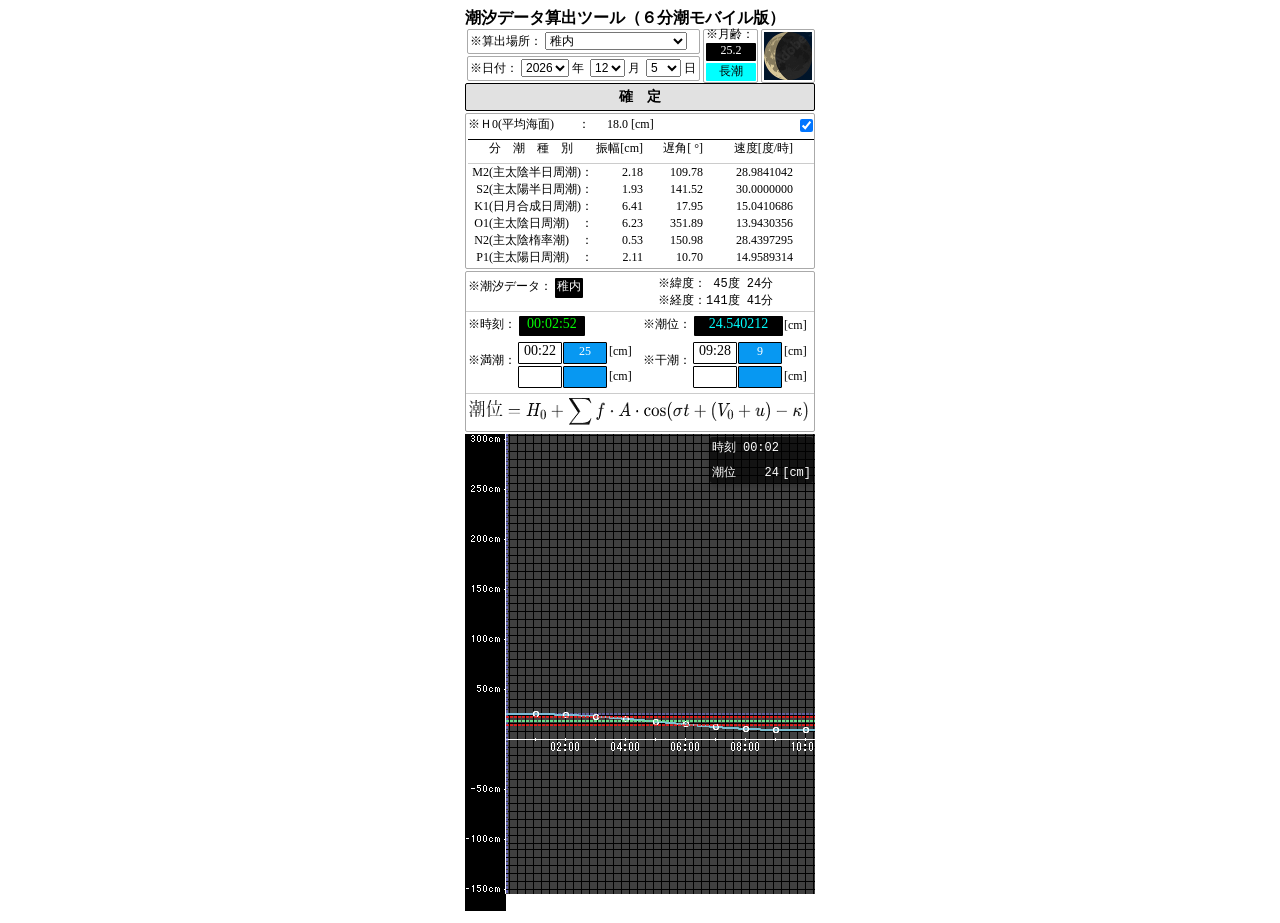
<file: index.html>
<!doctype html>
<html lang="jp">

<head>
	<meta charset="utf-8" />
	<meta name="viewport" content="width=device-width, initial-scale=1" />
	<meta name="text-scale" content="scale" />
	
	<!-- ① iOSにPWA（全画面起動）であることを伝えるメタタグ -->
	<meta name="apple-mobile-web-app-capable" content="yes">
	<link rel="manifest" href="./manifest.json">
	<!-- ② iOS専用のホーム画面アイコンの指定（192pxまたは512pxの画像を指す） -->
	<link rel="apple-touch-icon" href="./icon-192.png">

	<link href="./_app/immutable/entry/start.BjgPem9k.js" rel="modulepreload">
	<link href="./_app/immutable/chunks/B5ADm98b.js" rel="modulepreload">
	<link href="./_app/immutable/chunks/4r-9e1mf.js" rel="modulepreload">
	<link href="./_app/immutable/entry/app.BLCgD8wl.js" rel="modulepreload">
	<link href="./_app/immutable/chunks/Dj6f-nJM.js" rel="modulepreload">
	<link href="./_app/immutable/chunks/DEDqjojZ.js" rel="modulepreload">
	<link href="./_app/immutable/nodes/0.Ca9abkfg.js" rel="modulepreload">
	<link href="./_app/immutable/nodes/2.WKseh90u.js" rel="modulepreload">
	<!--12qhfyh-->
	<link rel="icon"
		href="data:image/svg+xml,%3csvg%20xmlns='http://www.w3.org/2000/svg'%20width='107'%20height='128'%20viewBox='0%200%20107%20128'%3e%3ctitle%3esvelte-logo%3c/title%3e%3cpath%20d='M94.157%2022.819c-10.4-14.885-30.94-19.297-45.792-9.835L22.282%2029.608A29.92%2029.92%200%200%200%208.764%2049.65a31.5%2031.5%200%200%200%203.108%2020.231%2030%2030%200%200%200-4.477%2011.183%2031.9%2031.9%200%200%200%205.448%2024.116c10.402%2014.887%2030.942%2019.297%2045.791%209.835l26.083-16.624A29.92%2029.92%200%200%200%2098.235%2078.35a31.53%2031.53%200%200%200-3.105-20.232%2030%2030%200%200%200%204.474-11.182%2031.88%2031.88%200%200%200-5.447-24.116'%20style='fill:%23ff3e00'/%3e%3cpath%20d='M45.817%20106.582a20.72%2020.72%200%200%201-22.237-8.243%2019.17%2019.17%200%200%201-3.277-14.503%2018%2018%200%200%201%20.624-2.435l.49-1.498%201.337.981a33.6%2033.6%200%200%200%2010.203%205.098l.97.294-.09.968a5.85%205.85%200%200%200%201.052%203.878%206.24%206.24%200%200%200%206.695%202.485%205.8%205.8%200%200%200%201.603-.704L69.27%2076.28a5.43%205.43%200%200%200%202.45-3.631%205.8%205.8%200%200%200-.987-4.371%206.24%206.24%200%200%200-6.698-2.487%205.7%205.7%200%200%200-1.6.704l-9.953%206.345a19%2019%200%200%201-5.296%202.326%2020.72%2020.72%200%200%201-22.237-8.243%2019.17%2019.17%200%200%201-3.277-14.502%2017.99%2017.99%200%200%201%208.13-12.052l26.081-16.623a19%2019%200%200%201%205.3-2.329%2020.72%2020.72%200%200%201%2022.237%208.243%2019.17%2019.17%200%200%201%203.277%2014.503%2018%2018%200%200%201-.624%202.435l-.49%201.498-1.337-.98a33.6%2033.6%200%200%200-10.203-5.1l-.97-.294.09-.968a5.86%205.86%200%200%200-1.052-3.878%206.24%206.24%200%200%200-6.696-2.485%205.8%205.8%200%200%200-1.602.704L37.73%2051.72a5.42%205.42%200%200%200-2.449%203.63%205.79%205.79%200%200%200%20.986%204.372%206.24%206.24%200%200%200%206.698%202.486%205.8%205.8%200%200%200%201.602-.704l9.952-6.342a19%2019%200%200%201%205.295-2.328%2020.72%2020.72%200%200%201%2022.237%208.242%2019.17%2019.17%200%200%201%203.277%2014.503%2018%2018%200%200%201-8.13%2012.053l-26.081%2016.622a19%2019%200%200%201-5.3%202.328'%20style='fill:%23fff'/%3e%3c/svg%3e" />
	<!---->
	<link href="./_app/immutable/assets/2.DkFtflAC.css" rel="stylesheet">
</head>

<body data-sveltekit-preload-data="hover">
	<div style="display: contents"><!--[--><!--[0--><!--[--><!--[-->
		<div class="container svelte-1uha8ag">
			<h1 class="svelte-1uha8ag">潮汐データ算出ツール（６分潮モバイル版）</h1>
			<div class="selectbox svelte-1uha8ag">
				<div class="row svelte-1uha8ag">
					<div class="box svelte-1uha8ag">
						<div style="visibility: hidden;"><label for="location" class="svelte-1uha8ag">※算出場所：</label>
							<select class="combo1 svelte-1uha8ag"><!--[-->
								<option value="0" selected="" selected="">稚内</option>
								<option value="1">網走</option>
								<option value="2">花咲</option>
								<option value="3">釧路</option>
								<option value="4">函館</option>
								<option value="5">小樽</option>
								<option value="6">下北</option>
								<option value="7">宮古</option>
								<option value="8">大船渡</option>
								<option value="9">鮎川</option>
								<option value="10">小名浜</option>
								<option value="11">布良</option>
								<option value="12">東京</option>
								<option value="13">岡田</option>
								<option value="14">三宅島(坪田)</option>
								<option value="15">父島</option>
								<option value="16">南鳥島</option>
								<option value="17">小田原</option>
								<option value="18">石廊崎</option>
								<option value="19">内浦</option>
								<option value="20">清水港</option>
								<option value="21">御前崎</option>
								<option value="22">舞阪</option>
								<option value="23">赤羽根</option>
								<option value="24">名古屋</option>
								<option value="25">鳥羽</option>
								<option value="26">尾鷲</option>
								<option value="27">熊野</option>
								<option value="28">浦神</option>
								<option value="29">串本</option>
								<option value="30">白浜</option>
								<option value="31">御坊</option>
								<option value="32">和歌山</option>
								<option value="33">淡輪</option>
								<option value="34">大阪</option>
								<option value="35">神戸</option>
								<option value="36">洲本</option>
								<option value="37">宇野</option>
								<option value="38">松山</option>
								<option value="39">高松</option>
								<option value="40">小松島</option>
								<option value="41">阿波由岐</option>
								<option value="42">室戸岬</option>
								<option value="43">高知</option>
								<option value="44">土佐清水</option>
								<option value="45">宇和島</option>
								<option value="46">佐伯</option>
								<option value="47">油津</option>
								<option value="48">鹿児島</option>
								<option value="49">枕崎</option>
								<option value="50">種子島</option>
								<option value="51">奄美</option>
								<option value="52">那覇</option>
								<option value="53">南大東</option>
								<option value="54">石垣</option>
								<option value="55">与那国</option>
								<option value="56">苓北</option>
								<option value="57">大浦</option>
								<option value="58">口之津</option>
								<option value="59">長崎</option>
								<option value="60">福江</option>
								<option value="61">対馬比田勝</option>
								<option value="62">浜田</option>
								<option value="63">境</option>
								<option value="64">西郷</option>
								<option value="65">舞鶴</option>
								<option value="66">能登</option>
								<option value="67">富山</option>
								<option value="68">佐渡</option>
								<option value="69">深浦</option>
								<option value="70"></option>
								<option value="71"></option>
								<option value="72"></option>
								<option value="73"></option>
								<option value="74"></option>
								<option value="75"></option>
								<option value="76"></option>
								<option value="77"></option>
								<option value="78"></option>
								<option value="79"></option>
								<option value="80"></option>
								<option value="81"></option>
								<option value="82"></option>
								<option value="83"></option>
								<option value="84"></option>
								<option value="85"></option>
								<option value="86"></option>
								<option value="87"></option>
								<option value="88"></option>
								<option value="89"></option>
								<option value="90"></option>
								<option value="91"></option>
								<option value="92"></option>
								<option value="93"></option>
								<option value="94"></option>
								<option value="95"></option>
								<option value="96"></option>
								<option value="97"></option>
								<option value="98"></option>
								<option value="99"></option>
								<option value="100"></option>
								<option value="101"></option>
								<option value="102"></option>
								<option value="103"></option>
								<option value="104"></option>
								<option value="105"></option>
								<option value="106"></option>
								<option value="107"></option>
								<option value="108"></option>
								<option value="109"></option>
								<option value="110"></option>
								<option value="111"></option>
								<option value="112"></option>
								<option value="113"></option>
								<option value="114"></option>
								<option value="115"></option>
								<option value="116"></option>
								<option value="117"></option>
								<option value="118"></option>
								<option value="119"></option>
								<option value="120"></option>
								<option value="121"></option>
								<option value="122"></option>
								<option value="123"></option>
								<option value="124"></option>
								<option value="125"></option>
								<option value="126"></option>
								<option value="127"></option>
								<option value="128"></option>
								<option value="129"></option>
								<option value="130"></option>
								<option value="131"></option>
								<option value="132"></option>
								<option value="133"></option>
								<option value="134"></option>
								<option value="135"></option>
								<option value="136"></option>
								<option value="137"></option>
								<option value="138"></option>
								<option value="139"></option>
								<option value="140"></option>
								<option value="141"></option>
								<option value="142"></option>
								<option value="143"></option>
								<option value="144"></option>
								<option value="145"></option>
								<option value="146"></option>
								<option value="147"></option>
								<option value="148"></option>
								<option value="149"></option>
								<option value="150"></option>
								<option value="151"></option>
								<option value="152"></option>
								<option value="153"></option>
								<option value="154"></option>
								<option value="155"></option>
								<option value="156"></option>
								<option value="157"></option>
								<option value="158"></option>
								<option value="159"></option>
								<option value="160"></option>
								<option value="161"></option>
								<option value="162"></option>
								<option value="163"></option>
								<option value="164"></option>
								<option value="165"></option>
								<option value="166"></option>
								<option value="167"></option>
								<option value="168"></option>
								<option value="169"></option>
								<option value="170"></option>
								<option value="171"></option>
								<option value="172"></option>
								<option value="173"></option>
								<option value="174"></option>
								<option value="175"></option>
								<option value="176"></option>
								<option value="177"></option>
								<option value="178"></option>
								<option value="179"></option>
								<option value="180"></option>
								<option value="181"></option>
								<option value="182"></option>
								<option value="183"></option>
								<option value="184"></option>
								<option value="185"></option>
								<option value="186"></option>
								<option value="187"></option>
								<option value="188"></option>
								<option value="189"></option>
								<option value="190"></option>
								<option value="191"></option>
								<option value="192"></option>
								<option value="193"></option>
								<option value="194"></option>
								<option value="195"></option>
								<option value="196"></option>
								<option value="197"></option>
								<option value="198"></option>
								<option value="199"></option>
								<option value="200"></option>
								<option value="201"></option>
								<option value="202"></option>
								<option value="203"></option>
								<option value="204"></option>
								<option value="205"></option>
								<option value="206"></option>
								<option value="207"></option>
								<option value="208"></option>
								<option value="209"></option>
								<option value="210"></option>
								<option value="211"></option>
								<option value="212"></option>
								<option value="213"></option>
								<option value="214"></option>
								<option value="215"></option>
								<option value="216"></option>
								<option value="217"></option>
								<option value="218"></option>
								<option value="219"></option>
								<option value="220"></option>
								<option value="221"></option>
								<option value="222"></option>
								<option value="223"></option>
								<option value="224"></option>
								<option value="225"></option>
								<option value="226"></option>
								<option value="227"></option>
								<option value="228"></option>
								<option value="229"></option>
								<option value="230"></option>
								<option value="231"></option>
								<option value="232"></option>
								<option value="233"></option>
								<option value="234"></option>
								<option value="235"></option>
								<option value="236"></option>
								<option value="237"></option>
								<option value="238"></option>
								<option value="239"></option>
								<option value="240"></option>
								<option value="241"></option>
								<option value="242"></option>
								<option value="243"></option>
								<option value="244"></option>
								<option value="245"></option>
								<option value="246"></option>
								<option value="247"></option>
								<option value="248"></option>
								<option value="249"></option>
								<option value="250"></option>
								<option value="251"></option>
								<option value="252"></option>
								<option value="253"></option>
								<option value="254"></option><!--]-->
							</select></div>
					</div>
					<div class="box svelte-1uha8ag"><label for="date" class="svelte-1uha8ag">※日付：</label> <select
							class="combo2 svelte-1uha8ag">
							<option value="2026" selected="">2026</option>
						</select> <label for="year" class="svelte-1uha8ag">年</label> <select
							class="combo3 svelte-1uha8ag"><!--[-->
							<option value="1">1</option>
							<option value="2">2</option>
							<option value="3">3</option>
							<option value="4">4</option>
							<option value="5" selected="">5</option>
							<option value="6">6</option>
							<option value="7">7</option>
							<option value="8">8</option>
							<option value="9">9</option>
							<option value="10">10</option>
							<option value="11">11</option>
							<option value="12">12</option><!--]-->
						</select> <label for="month" class="svelte-1uha8ag">月</label> <select
							class="combo3 svelte-1uha8ag"><!--[-->
							<option value="1">1</option>
							<option value="2">2</option>
							<option value="3">3</option>
							<option value="4">4</option>
							<option value="5">5</option>
							<option value="6">6</option>
							<option value="7">7</option>
							<option value="8">8</option>
							<option value="9">9</option>
							<option value="10">10</option>
							<option value="11">11</option>
							<option value="12">12</option>
							<option value="13">13</option>
							<option value="14">14</option>
							<option value="15">15</option>
							<option value="16">16</option>
							<option value="17">17</option>
							<option value="18">18</option>
							<option value="19">19</option>
							<option value="20" selected="">20</option>
							<option value="21">21</option>
							<option value="22">22</option>
							<option value="23">23</option>
							<option value="24">24</option>
							<option value="25">25</option>
							<option value="26">26</option>
							<option value="27">27</option>
							<option value="28">28</option>
							<option value="29">29</option>
							<option value="30">30</option>
							<option value="31">31</option><!--]-->
						</select> <label for="day" class="svelte-1uha8ag">日</label></div>
				</div>
				<div class="row svelte-1uha8ag">
					<div class="box1 svelte-1uha8ag">
						<div class="moonage svelte-1uha8ag"><label for="" class="svelte-1uha8ag">※月齢：</label></div>
						<label for="moonageValue" class="black-label svelte-1uha8ag"><span
								class="value-display6 svelte-1uha8ag">3.7</span></label>
						<div class="line3 svelte-1uha8ag"></div> <label for="tideName"
							class="white-label svelte-1uha8ag"><span
								class="value-display6 svelte-1uha8ag">中潮</span></label>
					</div>
				</div>
				<div class="moonimgbox svelte-1uha8ag"><img src="Images/moon04.png" height="48px" width="48px"
						alt="moon" /></div>
			</div>
			<div class="decision svelte-1uha8ag"><button class="btn-3d svelte-1uha8ag"
					title="算出場所・日付変更後、必ず押してください">確　定</button></div>
		</div>
		<div class="harmonicConst svelte-1uha8ag">
			<div class="box2 svelte-1uha8ag">
				<div class="mnSL svelte-1uha8ag"><label for="mean_SeaLevele" class="svelte-1uha8ag">※Ｈ0(平均海面)　　： <span
							class="value-display svelte-1uha8ag">18.0 [cm]</span></label> <label
						class="svelte-1uha8ag"><input type="checkbox" checked="" /> 加算する</label> <label
						class="svelte-1uha8ag"><input type="checkbox" checked="" /> 補正する</label></div>
				<div class="line1 svelte-1uha8ag"></div>
				<div class="row_header svelte-1uha8ag">
					<div class="space svelte-1uha8ag">
						<div>分　潮　種　別</div>
					</div>
					<div>振幅[cm]</div>
					<div>遅角[ °]</div>
					<div>速度[度/時]</div>
					<div>天文引数</div>
					<div>振幅補正</div>
				</div>
				<div class="line2 svelte-1uha8ag"></div> <!--[-->
				<div class="row2 svelte-1uha8ag">
					<div>M2(主太陰半日周潮)：</div>
					<div class="num svelte-1uha8ag">2.18</div>
					<div class="num svelte-1uha8ag">109.78</div>
					<div class="num svelte-1uha8ag">28.9841042</div>
					<div class="num svelte-1uha8ag">54.40</div>
					<div class="num svelte-1uha8ag">1.021</div>
				</div>
				<div class="row2 svelte-1uha8ag">
					<div>S2(主太陽半日周潮)：</div>
					<div class="num svelte-1uha8ag">1.93</div>
					<div class="num svelte-1uha8ag">141.52</div>
					<div class="num svelte-1uha8ag">30.0000000</div>
					<div class="num svelte-1uha8ag">346.62</div>
					<div class="num svelte-1uha8ag">1.000</div>
				</div>
				<div class="row2 svelte-1uha8ag">
					<div>K1(日月合成日周潮)：</div>
					<div class="num svelte-1uha8ag">6.41</div>
					<div class="num svelte-1uha8ag">17.95</div>
					<div class="num svelte-1uha8ag">15.0410686</div>
					<div class="num svelte-1uha8ag">14.00</div>
					<div class="num svelte-1uha8ag">1.085</div>
				</div>
				<div class="row2 svelte-1uha8ag">
					<div>O1(主太陰日周潮)　：</div>
					<div class="num svelte-1uha8ag">6.23</div>
					<div class="num svelte-1uha8ag">351.89</div>
					<div class="num svelte-1uha8ag">13.9430356</div>
					<div class="num svelte-1uha8ag">35.87</div>
					<div class="num svelte-1uha8ag">1.135</div>
				</div>
				<div class="row2 svelte-1uha8ag">
					<div>N2(主太陰楕率潮)　：</div>
					<div class="num svelte-1uha8ag">0.53</div>
					<div class="num svelte-1uha8ag">150.98</div>
					<div class="num svelte-1uha8ag">28.4397295</div>
					<div class="num svelte-1uha8ag">176.91</div>
					<div class="num svelte-1uha8ag">1.021</div>
				</div>
				<div class="row2 svelte-1uha8ag">
					<div>P1(主太陽日周潮)　：</div>
					<div class="num svelte-1uha8ag">2.11</div>
					<div class="num svelte-1uha8ag">10.70</div>
					<div class="num svelte-1uha8ag">14.9589314</div>
					<div class="num svelte-1uha8ag">342.65</div>
					<div class="num svelte-1uha8ag">1.000</div>
				</div><!--]-->
			</div>
		</div>
		<div class="tidaldataDisplay svelte-1uha8ag">
			<div class="box3 svelte-1uha8ag">
				<div class="tideheader svelte-1uha8ag"><label for="header" class="svelte-1uha8ag">※潮汐データ： <label
							for="seleplace" class="black-label2 svelte-1uha8ag"><span
								class="value-display5 svelte-1uha8ag">稚内</span></label></label>
					<div class="LatitudeLongitude svelte-1uha8ag"><span>※緯度： 45度 24分 ※経度：141度 41分</span></div>
				</div>
				<div class="row2 svelte-1uha8ag">
					<div class="nowdisptimetide svelte-1uha8ag"><label for="nwtime" class="svelte-1uha8ag">※時刻： <label
								for="disptime" class="black-label2 svelte-1uha8ag"><span
									class="value-display2 svelte-1uha8ag">20:23:40</span></label></label> <label
							for="nwtide" class="svelte-1uha8ag">※潮位： <label for="disptide"
								class="black-label4 svelte-1uha8ag"><span
									class="value-display3 svelte-1uha8ag">0.000000</span></label></label>
						<div class="cm"><label for="" class="white-label3 svelte-1uha8ag">[cm]</label></div>
					</div>
				</div>
				<div class="highlowdisptimetide svelte-1uha8ag">
					<div class="row2 svelte-1uha8ag"><label for="" class="svelte-1uha8ag">※満潮：</label></div>
					<div class="hightidetime"><label for="hightidetime1" class="white-label2 svelte-1uha8ag"><span
								class="value-display4 svelte-1uha8ag"></span></label> <label for="hightidetime2"
							class="white-label2 svelte-1uha8ag"><span
								class="value-display4 svelte-1uha8ag"></span></label></div>
					<div class="hightide"><label for="hightide1" class="black-label3 svelte-1uha8ag"><span
								class="value-display5 svelte-1uha8ag"></span></label> <label for="hightide2"
							class="black-label3 svelte-1uha8ag"><span
								class="value-display5 svelte-1uha8ag"></span></label></div>
					<div class="cm"><label for="" class="white-label3 svelte-1uha8ag">[cm]</label> <label for=""
							class="white-label4 svelte-1uha8ag">[cm]</label></div>
					<div class="row2 svelte-1uha8ag"><label for="" class="svelte-1uha8ag">※干潮：</label></div>
					<div class="lowtidetime"><label for="lowtidetime1" class="white-label2 svelte-1uha8ag"><span
								class="value-display4 svelte-1uha8ag"></span></label> <label for="lowtidetime2"
							class="white-label2 svelte-1uha8ag"><span
								class="value-display4 svelte-1uha8ag"></span></label></div>
					<div class="lowide"><label for="lowtide1" class="black-label3 svelte-1uha8ag"><span
								class="value-display5 svelte-1uha8ag"></span></label> <label for="lowtide2"
							class="black-label3 svelte-1uha8ag"><span
								class="value-display5 svelte-1uha8ag"></span></label></div>
					<div class="cm"><label for="" class="white-label3 svelte-1uha8ag">[cm]</label> <label for=""
							class="white-label4 svelte-1uha8ag">[cm]</label></div>
				</div>
				<div class="TideCF svelte-1uha8ag"><img src="Images/TideCalculationFormula.png" height="27px"
						width="340px" alt="TCF" /></div>
			</div>
			<div class="TideGraphContainer svelte-1uha8ag">
				<div class="GraphScale"><img src="Images/TideScale1.png" height="460px" width="41px" alt="TCF" /></div>
				<div class="canvas-container svelte-1uha8ag">
					<div class="floating-status svelte-1uha8ag">
						<div class="time">時刻 --:--</div>
						<div class="tide svelte-1uha8ag">潮位 --- <span class="unit svelte-1uha8ag">[cm]</span></div>
					</div>
					<div id="tide-container" class="scroll-container svelte-1uha8ag"><canvas id="tideCanvas" width="720"
							height="460" style="border:0px solid #ccc;" class="svelte-1uha8ag"></canvas></div>
				</div>
			</div>
		</div><!--]--><!----><!--]--><!--]--> <!--[-1--><!--]--><!--]-->

		<script>
			{
				__sveltekit_1yt1j96 = {
					base: new URL(".", location).pathname.slice(0, -1),
					assets: "/tide-tool6-mobile"
				};

				const element = document.currentScript.parentElement;

				Promise.all([
					import("./_app/immutable/entry/start.BjgPem9k.js"),
					import("./_app/immutable/entry/app.BLCgD8wl.js")
				]).then(([kit, app]) => {
					kit.start(app, element, {
						node_ids: [0, 2],
						data: [null, null],
						form: null,
						error: null
					});
				});
			}
		</script>
	</div>
</body>

</html>
<script>
	// ブラウザがService Workerをサポートしているか確認
	if ('serviceWorker' in navigator) {
		window.addEventListener('load', () => {
			navigator.serviceWorker.register('./service-worker.js')
				.then((registration) => {
					console.log('ServiceWorker registration successful with scope: ', registration.scope);
				})
				.catch((err) => {
					console.log('ServiceWorker registration failed: ', err);
				});
		});
	}
</script>
</file>
<file: _app/immutable/assets/2.DkFtflAC.css>
h1.svelte-1uha8ag{margin-top:0;margin-bottom:0;margin-left:0;font-size:16px;font-weight:700}.container.svelte-1uha8ag{align-items:center;max-width:350px;margin:0 auto;padding:0}.selectbox.svelte-1uha8ag{grid-template-columns:235px 58px 58px;max-width:348px;display:grid}.row.svelte-1uha8ag{flex-direction:row;align-items:center;gap:2px;margin-top:0;margin-bottom:0;font-size:12px}.row2.svelte-1uha8ag{flex-direction:row;align-items:center;gap:2px;margin-top:10px;margin-bottom:0;font-size:12px}label.svelte-1uha8ag{width:100%;font-weight:400}.box.svelte-1uha8ag{border:1px solid #aaa;border-radius:2px;margin-bottom:2px;margin-left:2px;padding:2px}.box1.svelte-1uha8ag{border:1px solid #aaa;border-radius:2px;margin-bottom:0;margin-left:3px;padding-bottom:1px;padding-left:2px}.box2.svelte-1uha8ag{-webkit-overflow-scrolling:touch;border:1px solid #aaa;border-radius:2px;width:344px;padding:2px;overflow-x:auto}.box3.svelte-1uha8ag{border:1px solid #aaa;border-radius:2px;width:348px;padding:0;font-size:12px}.moonimgbox.svelte-1uha8ag{border:1px solid #aaa;border-radius:2px;width:48px;height:48px;margin-left:3px;margin-right:2px;padding:2px}.combo1.svelte-1uha8ag{width:142px;margin-bottom:1px;margin-right:0;padding:0;font-size:12px}.combo2.svelte-1uha8ag{width:48px;margin-bottom:1px;padding:0;font-size:12px}.combo3.svelte-1uha8ag{width:35px;margin-bottom:1px;margin-left:3px;padding:0;font-size:12px}.black-label.svelte-1uha8ag{color:#fff;text-align:center;background-color:#000;border-radius:1px;width:50px;min-width:8px;height:14px;margin-top:-2px;padding-bottom:4px;font-size:12px;font-weight:400;display:inline-block}.black-label2.svelte-1uha8ag{text-align:center;background-color:#000;border-radius:1px;width:auto;min-width:8px;height:20px;padding:0;font-weight:400;line-height:16px;display:inline-block}.black-label3.svelte-1uha8ag{text-align:center;background-color:#0798f2;border:1px solid #000;border-radius:1px;width:42px;min-width:8px;height:20px;margin-bottom:2px;padding:0;font-weight:400;line-height:16px;display:inline-block}.black-label4.svelte-1uha8ag{text-align:center;background-color:#000;border-radius:1px;width:89px;min-width:8px;height:20px;padding:0;font-weight:400;line-height:16px;display:inline-block}.white-label.svelte-1uha8ag{color:#000;text-align:center;background-color:#0ff;border-radius:1px;width:50px;min-width:8px;height:14px;padding-bottom:4px;font-size:12px;font-weight:400;display:inline-block}.white-label2.svelte-1uha8ag{text-align:center;background-color:#fff;border:1px solid #000;border-radius:1px;width:42px;min-width:8px;height:20px;margin-bottom:2px;padding:0;font-weight:400;line-height:16px;display:inline-block}.white-label3.svelte-1uha8ag{text-align:center;background-color:#fff;border:1px solid #fff;border-radius:1px;width:20px;min-width:8px;height:20px;margin-bottom:2px;padding:0;font-weight:400;line-height:16px;display:inline-block}.white-label4.svelte-1uha8ag{text-align:center;background-color:#fff;border:1px solid #fff;border-radius:1px;width:20px;min-width:8px;height:20px;margin-top:1px;margin-bottom:2px;padding:0;font-weight:400;line-height:16px;display:inline-block}.value-display.svelte-1uha8ag{margin-left:6px;padding:2px 8px;font-size:12px}.value-display2.svelte-1uha8ag{color:#03fa03;padding:2px 8px;font-size:14px}.value-display3.svelte-1uha8ag{color:#0ff;padding:2px 8px;font-size:14px}.value-display4.svelte-1uha8ag{color:#000;padding:2px;font-size:14px}.value-display5.svelte-1uha8ag{color:#fff;padding:2px;font-size:12px}.value-display6.svelte-1uha8ag{padding:0;font-size:12px}.moonage.svelte-1uha8ag{margin-top:-4px}.decision.svelte-1uha8ag{justify-content:center;align-items:stretch;display:flex}.btn-3d.svelte-1uha8ag{color:#000;cursor:pointer;background-color:#e1e1e1;border:1px solid #000;border-radius:2px;width:100%;height:28px;margin-top:0;margin-bottom:2px;padding:2px 0;font-size:14px;font-weight:700;transition:all .1s;display:inline-block;box-shadow:0 0 #c7c6c6eb}.btn-3d.svelte-1uha8ag:hover{background-color:#e5f1fb;border:1px solid #0078d7;border-radius:2px}.btn-3d.svelte-1uha8ag:active{transform:translateY(1px);box-shadow:0 0 #abc7f4}.mnSL.svelte-1uha8ag{grid-template-columns:328px 74px 74px;padding-bottom:2px;font-size:12px;display:grid}.space.svelte-1uha8ag{margin-right:20px}.harmonicConst.svelte-1uha8ag{max-width:max-content;margin:0 auto}.row_header.svelte-1uha8ag{text-align:right;grid-template-columns:125px 50px 60px 90px 74px 74px;margin-bottom:6px;font-size:12px;font-weight:400;display:grid}.line1.svelte-1uha8ag{background:#000;width:480px;height:1px}.line2.svelte-1uha8ag{background:#ccc;width:480px;height:1px}.line3.svelte-1uha8ag{background:#fff;width:50px;height:2px}.harmonicConst.svelte-1uha8ag .row2:where(.svelte-1uha8ag){text-align:right;grid-template-columns:125px 50px 60px 90px 74px 74px;gap:0;margin-top:0;margin-bottom:0;font-weight:400;display:grid}.num.svelte-1uha8ag{text-align:right;flex:1}.tideheader.svelte-1uha8ag{border-width:1px;border-bottom-style:solid;border-bottom-color:#ccc;grid-template-columns:190px 120px 40px;margin:4px 0 1px;padding:2px;display:grid}.LatitudeLongitude.svelte-1uha8ag{margin-top:-3px;font-family:monospace;font-size:12px}.tidaldataDisplay.svelte-1uha8ag{max-width:max-content;margin:2px auto 0}.nowdisptimetide.svelte-1uha8ag{flex-direction:row;grid-template-columns:175px 140px 35px;margin-top:-8px;margin-bottom:0;margin-left:2px;padding:2px 0;display:grid}.highlowdisptimetide.svelte-1uha8ag{border-width:1px;border-bottom-style:solid;border-bottom-color:#ccc;flex-direction:row;grid-template-columns:50px 45px 45px 35px 50px 45px 45px 35px;margin-top:-2px;padding:2px;display:grid}.TideCF.svelte-1uha8ag{max-width:max-content;margin-top:4px;margin-bottom:2px;margin-left:2px}.TideGraphContainer.svelte-1uha8ag{background:#fff;width:350px;margin-top:2px;display:flex}.canvas-container.svelte-1uha8ag{-webkit-overflow-scrolling:touch;border:0 solid #ccc;width:100%;position:relative;overflow-x:auto}canvas.svelte-1uha8ag{width:720px;height:460px;display:block}.scroll-container.svelte-1uha8ag{overflow-x:auto}.floating-status.svelte-1uha8ag{z-index:10;color:#fff;pointer-events:none;white-space:pre;background:#000000b3;border-radius:2px;padding:2px;font-family:monospace;font-size:12px;position:absolute;top:3px;right:2px;box-shadow:0 4px 6px #0003}.tide.svelte-1uha8ag{margin-top:-6px;margin-bottom:0}.unit.svelte-1uha8ag{margin-left:-4px}
</file>
